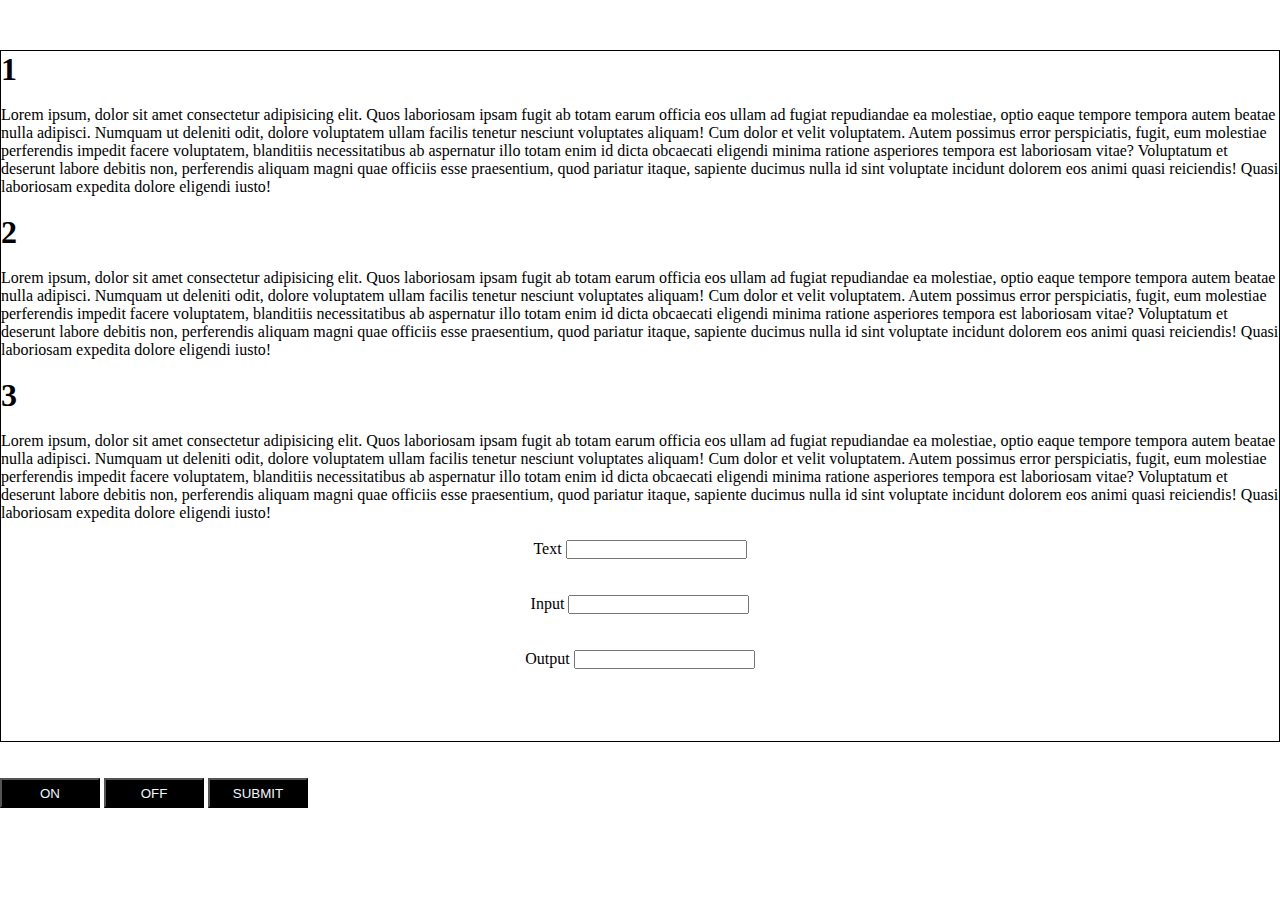
<file: jquery/asing/assign/assign.html>
<!DOCTYPE html>
<html lang="en">
  <head>
    <meta charset="UTF-8" />
    <meta name="viewport" content="width=device-width, initial-scale=1.0" />
    <title>Document</title>
    <link rel="stylesheet" href="./assign.css" />
  </head>

  <body>
    <div class="main">
      <h1>1</h1>
      <br />
      <p>
        Lorem ipsum, dolor sit amet consectetur adipisicing elit. Quos
        laboriosam ipsam fugit ab totam earum officia eos ullam ad fugiat
        repudiandae ea molestiae, optio eaque tempore tempora autem beatae nulla
        adipisci. Numquam ut deleniti odit, dolore voluptatem ullam facilis
        tenetur nesciunt voluptates aliquam! Cum dolor et velit voluptatem.
        Autem possimus error perspiciatis, fugit, eum molestiae perferendis
        impedit facere voluptatem, blanditiis necessitatibus ab aspernatur illo
        totam enim id dicta obcaecati eligendi minima ratione asperiores tempora
        est laboriosam vitae? Voluptatum et deserunt labore debitis non,
        perferendis aliquam magni quae officiis esse praesentium, quod pariatur
        itaque, sapiente ducimus nulla id sint voluptate incidunt dolorem eos
        animi quasi reiciendis! Quasi laboriosam expedita dolore eligendi iusto!
      </p>
      <br />

      <h1>2</h1>
      <br />
      <p>
        Lorem ipsum, dolor sit amet consectetur adipisicing elit. Quos
        laboriosam ipsam fugit ab totam earum officia eos ullam ad fugiat
        repudiandae ea molestiae, optio eaque tempore tempora autem beatae nulla
        adipisci. Numquam ut deleniti odit, dolore voluptatem ullam facilis
        tenetur nesciunt voluptates aliquam! Cum dolor et velit voluptatem.
        Autem possimus error perspiciatis, fugit, eum molestiae perferendis
        impedit facere voluptatem, blanditiis necessitatibus ab aspernatur illo
        totam enim id dicta obcaecati eligendi minima ratione asperiores tempora
        est laboriosam vitae? Voluptatum et deserunt labore debitis non,
        perferendis aliquam magni quae officiis esse praesentium, quod pariatur
        itaque, sapiente ducimus nulla id sint voluptate incidunt dolorem eos
        animi quasi reiciendis! Quasi laboriosam expedita dolore eligendi iusto!
      </p>
      <br />

      <h1>3</h1>
      <br />
      <p>
        Lorem ipsum, dolor sit amet consectetur adipisicing elit. Quos
        laboriosam ipsam fugit ab totam earum officia eos ullam ad fugiat
        repudiandae ea molestiae, optio eaque tempore tempora autem beatae nulla
        adipisci. Numquam ut deleniti odit, dolore voluptatem ullam facilis
        tenetur nesciunt voluptates aliquam! Cum dolor et velit voluptatem.
        Autem possimus error perspiciatis, fugit, eum molestiae perferendis
        impedit facere voluptatem, blanditiis necessitatibus ab aspernatur illo
        totam enim id dicta obcaecati eligendi minima ratione asperiores tempora
        est laboriosam vitae? Voluptatum et deserunt labore debitis non,
        perferendis aliquam magni quae officiis esse praesentium, quod pariatur
        itaque, sapiente ducimus nulla id sint voluptate incidunt dolorem eos
        animi quasi reiciendis! Quasi laboriosam expedita dolore eligendi iusto!
      </p>
      <br />
      <center>
  
        <label for="text">Text</label>
        <input class="1" type="text" /><br /><br /><br />

      
        <label  for="inout">Input</label>
        <input class="2" type="text" /><br /><br /><br />
  

   
        <label  for="output">Output</label>
        <input class="3" type="text"/><br /><br /><br />
    
      </center>
      <br/><br/>
    </div><br><br>
      <button class="button-1">ON</button>
      <button class="button-2">OFF</button>
      <button class="button-3">SUBMIT</button><br /><br />
    

    <script src="./code.jquery.com_jquery-3.7.0.min.js"></script>

    <script>
      // KERYPRESS
        $(document).ready(function(){
           $("body").keypress(function(){
            $(this).css("background-color","green")
           });
        });

        $(document).ready(function(){
           $("body").keydown(function(){
            $(this).css("background-color","gray")
           });
        });

        $(document).ready(function(){
           $("body").keyup(function(){
            $(this).css("background-color","shadow green")
           });
        });
      //   keypress end

      // click

      $(document).ready(function(){
           $(".1").click(function(){
            $(this).css("background-color","yellow")
           });
        });
      

        $(document).ready(function(){
           $(".2").click(function(){
            $(this).css("background-color","yellow")
           });
        });

        $(document).ready(function(){
           $(".3").click(function(){
            $(this).css("background-color","yellow")
           });
        });

      // mouce

        $(document).ready(function(){
           $("body").dblclick(function(){
            $(this).css("background-color","gray")
           });
        });

        $(document).ready(function(){
           $("body").contextmenu(function(){
            $(this).css("background-color","black")
           });
        });

        $(document).ready(function(){
           $("body").mouseover(function(){
            $(this).css('font-size','21px')
           });
        });

      // mouse

      // hide
      $(".button-1").click(function(){
         $(".main").hide(2000);
      }); 

      // show
      $(".button-2").click(function(){
         $(".main").show(2000);
      });

      // toggle
      $(".button-3").click(function(){
         $(".main").toggle(2000);
      });

      // slide

        // // up
        // $('.up').click(function(){
        //    $('body').slideUp();
        // });

        // // down
        // $('.down').click(function(){
        //    $('body').slideDown();
        // });
           

    </script>
  </body>
</html>
</file>
<file: jquery/asing/assign/assign.css>
*{
    padding: 0%;
    margin: 0%;
}

.main{
  margin-top: 50px;
  border: 1px solid black;
}

button{
    height: 30px;
    width: 100px;
    background-color:black;
    color: aliceblue;
}
</file>
